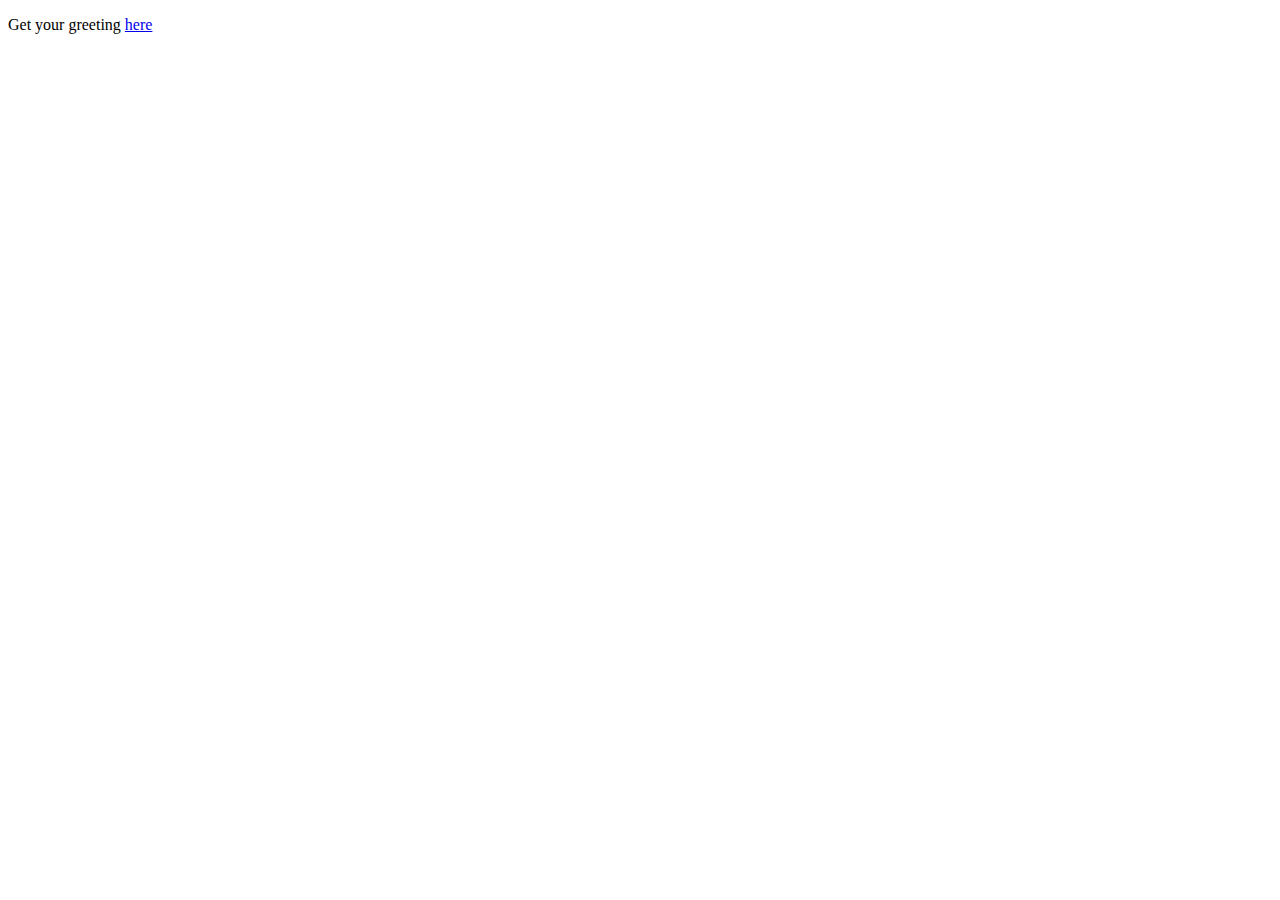
<file: target/classes/static/index.html>
<!DOCTYPE html>
<html xmlns:th="http://www.thymeleaf.org">
    <head>
        <title>Todo List</title>
        <meta charset="utf-8" />
    </head>
    <body>
       <p>Get your greeting <a href="/greeting">here</a></p>
    </body>
</html>
</file>
